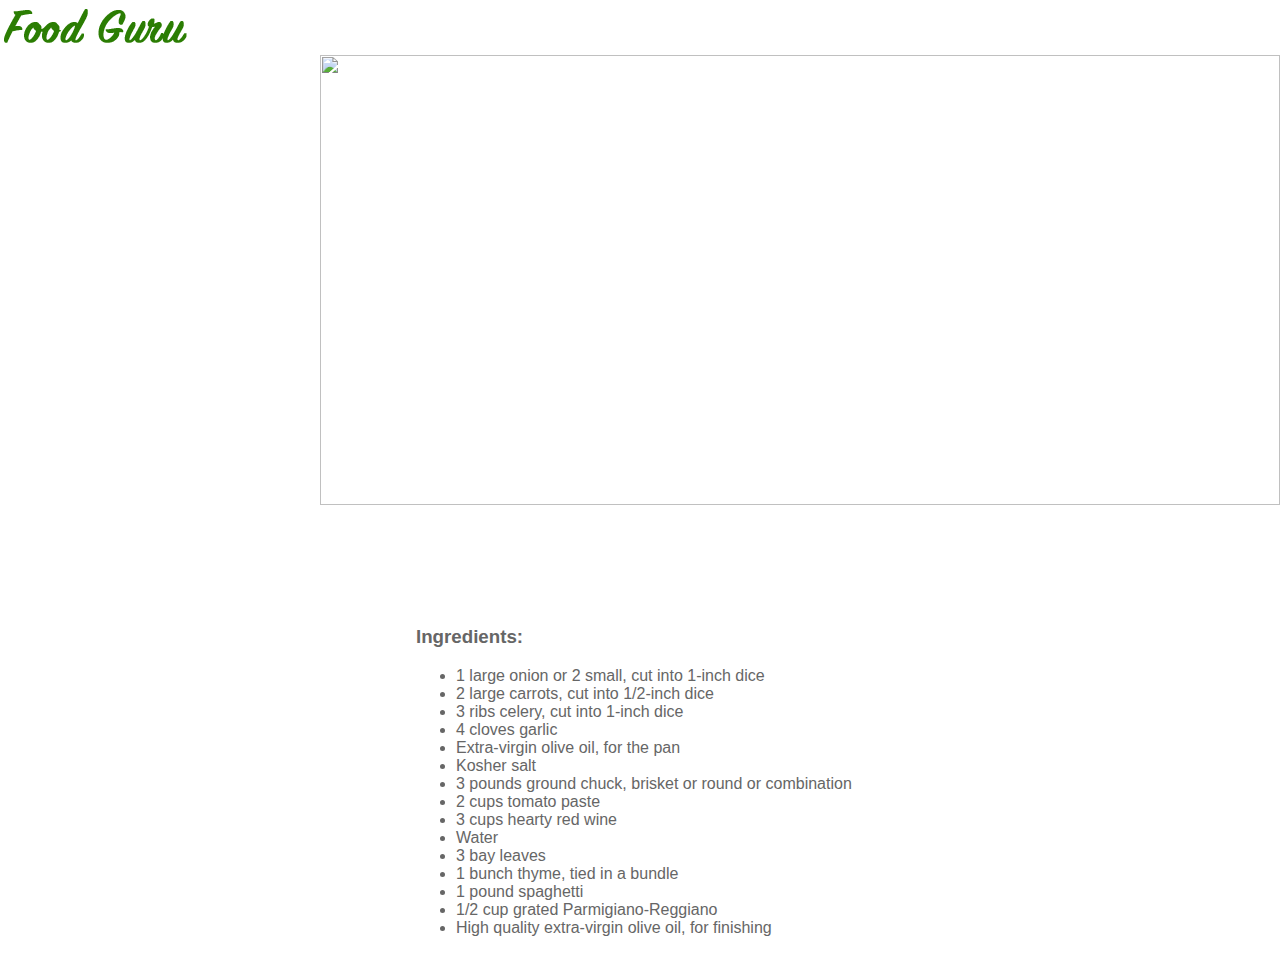
<file: recipe.html>
<!DOCTYPE html>
<html lang="en">
    	<head>
    		<meta charset="UTF-8">
    		<link rel="stylesheet" href="css/stylesheet.css"/>
    		<meta name="viewport" content="width=device-width, initial-scale=1">
    	</head>
	<body>
		<section class="top-bar">
            <div class="topnav withoutSearch"> 
                <a href="index.html"><img src="img/logo.png"></a>
            </div>
        </section>

		<section id="scroll-bar"></section>
    	<section id="recipe-content">
            <div class="feature-img"><img id="banner-image" src=""></div>
            <div class="instructions">
    		<div class="ingredients">
                <h1 class="name"></h1>
    			<h3>
                    Ingredients:
                </h3>
    			<ul>
    				<li>1 large onion or 2 small, cut into 1-inch dice</li>
    				<li>2 large carrots, cut into 1/2-inch dice</li>
    				<li>3 ribs celery, cut into 1-inch dice</li>
    				<li>4 cloves garlic</li>
    				<li>Extra-virgin olive oil, for the pan</li>
    				<li>Kosher salt</li>
    				<li>3 pounds ground chuck, brisket or round or combination</li>
    				<li>2 cups tomato paste</li>
    				<li>3 cups hearty red wine</li>
    				<li>Water</li>
    				<li>3 bay leaves</li>
    				<li>1 bunch thyme, tied in a bundle</li>
    				<li>1 pound spaghetti</li>
    				<li>1/2 cup grated Parmigiano-Reggiano</li>
    				<li>High quality extra-virgin olive oil, for finishing</li>
    			</ul>
    		</div>
    		<div class="directions">
    			<h3>
    				Directions:
    			</h3>

    			<p>In a food processor, puree onion, carrots, celery, and garlic into a coarse paste. In a large pan over medium heat, coat pan with oil. Add the pureed veggies and season generously with salt. Bring the pan to a medium-high heat and cook until all the water has evaporated and they become nice and brown, stirring frequently, about 15 to 20 minutes. Be patient, this is where the big flavors develop.</p>

				<p>Add the ground beef and season again generously with salt. BROWN THE BEEF! Brown food tastes good. Don't rush this step. Cook another 15 to 20 minutes.</p>

				<p>Add the tomato paste and cook until brown about 4 to 5 minutes. Add the red wine. Cook until the wine has reduced by half, another 4 to 5 minutes.</p>

				<p>Add water to the pan until the water is about 1 inch above the meat. Toss in the bay leaves and the bundle of thyme and stir to combine everything. Bring to a boil and reduce to a simmer, stirring occasionally. As the water evaporates you will gradually need to add more, about 2 to 3 cups at a time. Don't be shy about adding water during the cooking process, you can always cook it out. This is a game of reduce and add more water. This is where big rich flavors develop. If you try to add all the water in the beginning you will have boiled meat sauce rather than a rich, thick meaty sauce. Stir and TASTE frequently. Season with salt, if needed (you probably will). Simmer for 3 1/2 to 4 hours.</p>

				<p>During the last 30 minutes of cooking, bring a large pot of water to a boil over high heat to cook the spaghetti. Pasta water should ALWAYS be well salted. Salty as the ocean! TASTE IT! If your pasta water is under seasoned it doesn't matter how good your sauce is, your complete dish will always taste under seasoned. When the water is at a rolling boil add the spaghetti and cook for 1 minute less than it calls for on the package. Reserve 1/2 cup of the pasta cooking water.</p>

				<p>While the pasta is cooking remove 1/2 of the ragu from the pot and reserve.</p>

				<p>Drain the pasta and add to the pot with the remaining ragu. Stir or toss the pasta to coat with the sauce. Add some of the reserved sauce, if needed, to make it about an even ratio between pasta and sauce. Add the reserved pasta cooking water and cook the pasta and sauce together over a medium heat until the water has reduced. Turn off the heat and give a big sprinkle of Parmigiano and a generous drizzle of the high quality finishing olive oil. Toss or stir vigorously. Divide the pasta and sauce into serving bowls or 1 big pasta bowl. Top with remaining grated Parmigiano. Serve immediately.</p> 
    		</div>
            </div>
    	</section>
        <script src="https://cdnjs.cloudflare.com/ajax/libs/jquery/3.3.1/jquery.min.js"></script>
        <script src="js/recipe-data-json.js"></script>
	</body>
</html>
</file>
<file: css/stylesheet.css>
*{
    box-sizing: border-box;
  }
  html, body {
    height: 100%; 
  }
  body {
    background-color: #fff;
    color: #666;
    font-family: 'Open Sans', arial, sans-serif;
    width: 100%;
    margin: 0 auto 0 auto;
  }
  .section {
    width: 100%;
  }
  .section:after {
    content: "";
    display: table;
    clear: both;
  }
  .recipe img{
    width: 100%;
    height: auto;
  }
  .overlay {
    opacity: 0;
    position: absolute;
    width: 100%;
    color: #fff;
    left: 0;
    bottom: 0;
    margin: 0;
    padding: 0.75em 1em;
    letter-spacing: 0.05em;
    z-index: 2;
    -webkit-box-sizing: border-box;
    box-sizing: border-box;
    background-color: rgba(0,0,0,.6);
    -webkit-transition: opacity .3s ease-in-out;
    transition: opacity .3s ease-in-out;
  }
  .recipe:hover .overlay{
    opacity: 1;
  }
  br {
    margin-bottom: 6px;
  }
  .recipe {
    position: relative;
    float: left;
    /*width: calc((100% - 60px) / 4);*/
    width: calc((100%) / 4);
    border: none;
    /*margin-right: 20px;*/
    padding-bottom: 25%;
    height: 0;
  }
  #nothing-found {
    position: relative;
    float: left;
    width: 100%;
    text-align: center;
    padding-top: 40px;
    border: none;
    padding-bottom: 25%;
    height: 0; 
  }
  .recipe:last-child{
    margin-right: 0;
  }
    /* Add a black background color to the top navigation bar */
 .search{
  width: 100%;
 }
  /* Style the search box inside the navigation bar */
  input[type=text] {
    display: block;
    padding: 6px;
    border: none;
    /*margin-top: 8px;*/
    font-size: 17px;
    padding: 14px 16px;
    width: 75%;
    float: right;
    height: 56px;
    background-color: rgb(243, 243, 243);
  }
  .feature-img img {
    object-fit: cover;
    width: 100%;
    height: 450px;
  }
  #recipe-content {
    width: 75%;
    float: right;
    overflow-y:auto;
    height:100%;
  }
  #scroll-bar {
    width: 25%;
    float: left;
    overflow-y:auto;
    height:100%;
  }
  #scroll-bar .recipe{
      width: 100%;
      height: 0;
      padding-bottom: 100%;
  }
  .instructions {
    padding: 10%;
  }
  .top-bar img{
    float: left;
      }
  .top-bar input{
    float: right;
  }

  @media (max-width: 768px) {
    #scroll-bar {
      display: none;
  }
    #recipe-content {
    width: 100%;
  }
  .top-bar img {
    width: 100%;
  }
  input[type=text] {
    width: 100%;
  }
}
  @media (max-width: 480px) {
    #scroll-bar {
      display: none;
    }
    #recipe-content {
    width: 100%;
  }
  .top-bar img {
    width: 100%;
  }
  input[type=text] {
    width: 100%;
  }
      
  }
  .withoutSearch{
    display: block;
    height: 55px;
    width: 100%;
    clear: both;
  }


  /* When the screen is less than 600px wide, stack the links and the search field vertically instead of horizontally */
  @media screen and (max-width: 600px) {
    .topnav a, .topnav input[type=text] {
        float: none;
        display: block;
        text-align: left;
        width: 100%;
        margin: 0;
        padding: 14px;
    }
    .topnav input[type=text] {
        border: 1px solid #ccc;
    }
  }

  @media (max-width: 768px) {
    .section {
      width: 100%;
    }
    .section:after {
      content: "";
      display: table;
      clear: both;
    }
    .recipe {
      float: left;
      width: calc((100%) / 2);
      border: none;
      /*margin-right: 20px;*/
      padding-bottom: 50%;
      height: 0;
    }
    .recipe:last-child{
      margin-right: 0;
    }
    .recipe:nth-child(2){
      margin-right: 0;
    }
    /*.recipe {
      margin-top: 2.30%;*/
  }
    
  
  @media (max-width: 480px) {
    .recipe {
      width: 100%;
      height: 0;
      padding-bottom: 100%;
    }
    /*.recipe + .recipe {
      margin-top: 2.30%;*/
      
  }
</file>
